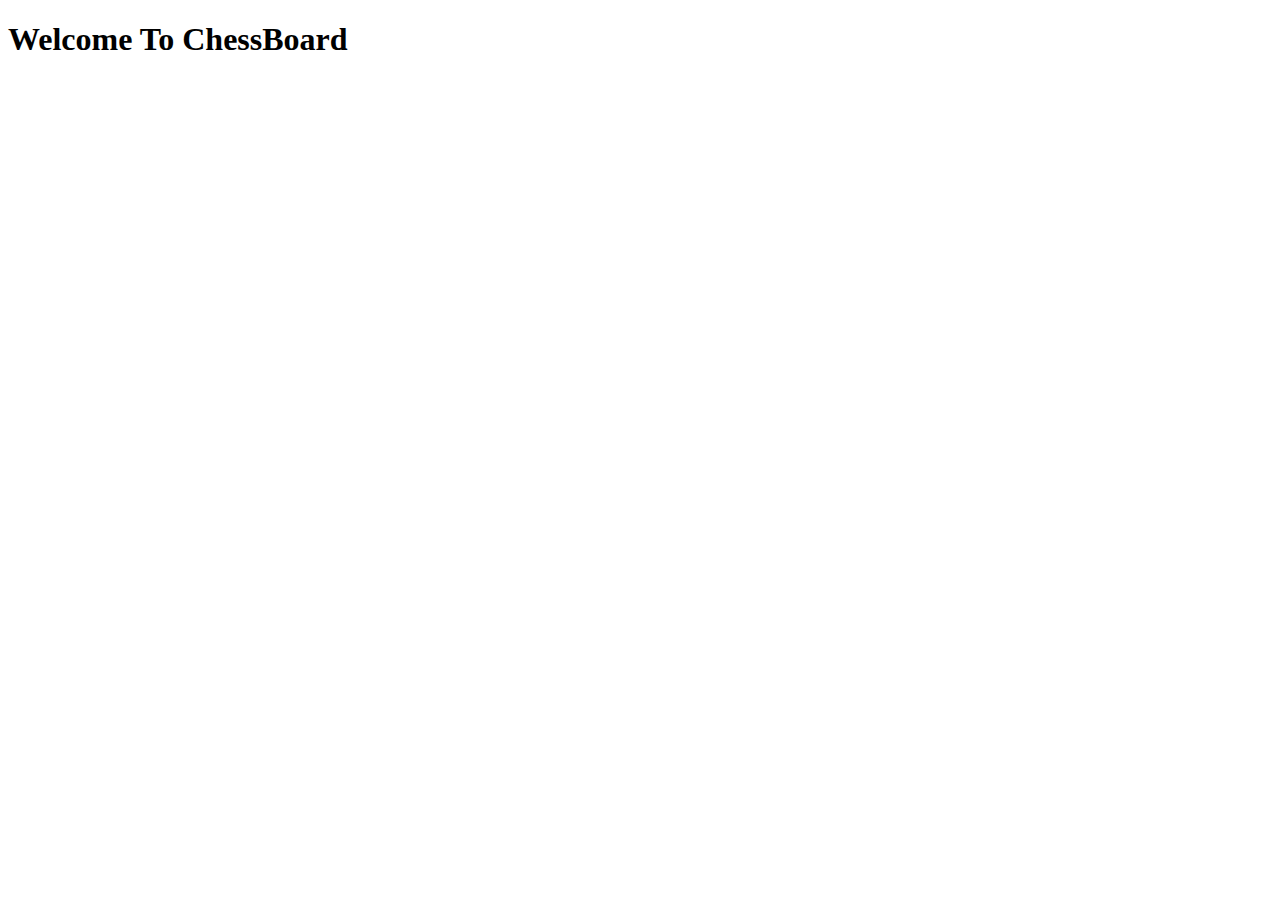
<file: project3/index.html>
<!DOCTYPE html>
<html lang="en">

<head>
    <meta charset="UTF-8">
    <meta name="viewport" content="width=device-width, initial-scale=1.0">

    <title>Document</title>
    <link rel="stylesheet" href="app.js">
</head>

<body>
    <h1>Welcome To ChessBoard</h1>
</body>

</html>
</file>
